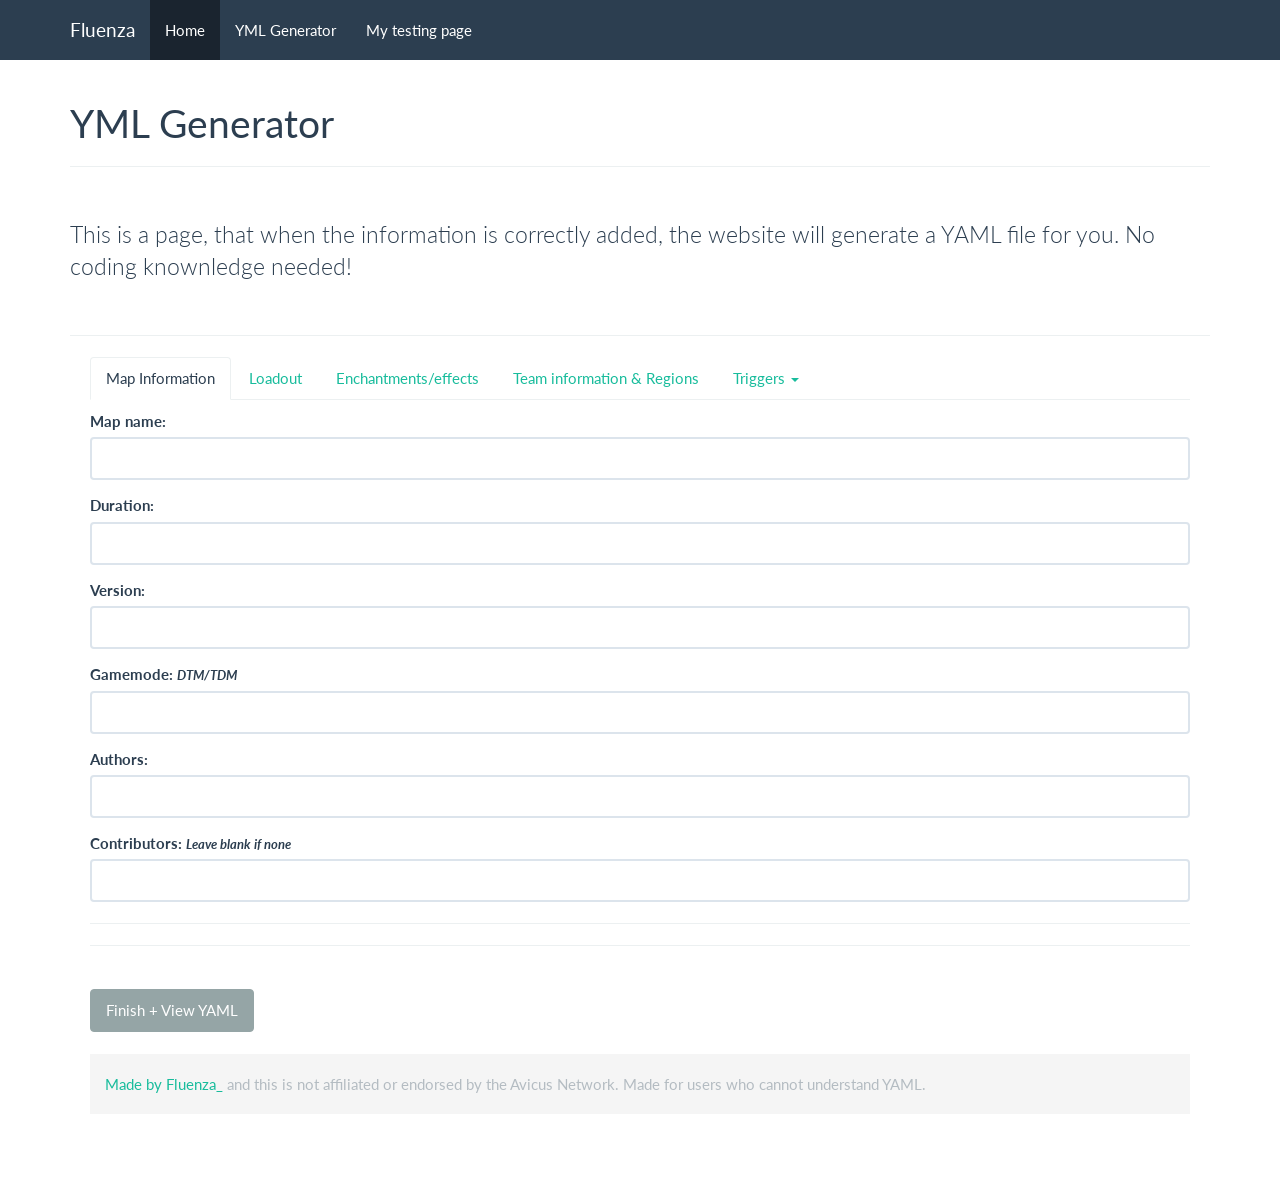
<file: Websites/YAML Generator/Beta/index.html>
<!DOCTYPE html>
<html lang="en">
	<head>
		<meta http-equiv="content-type" content="text/html; charset=UTF-8">
		<meta charset="utf-8">
		<title>YML Generator - Fluenza</title>
		<meta name="viewport" content="width=device-width, initial-scale=1, maximum-scale=1">
		<link href="css/bootstrap.min.css" rel="stylesheet">
		<link href="css/styles.css" rel="stylesheet">
	</head>
	<body>

<div id="wrap">
  <div class="navbar navbar-default navbar-fixed-top">
    <div class="container">
      <div class="navbar-header">
        <button type="button" class="navbar-toggle" data-toggle="collapse" data-target=".navbar-collapse">
          <span class="icon-bar"></span>
          <span class="icon-bar"></span>
          <span class="icon-bar"></span>
        </button>
        <a class="navbar-brand" href="#">Fluenza</a>
      </div>
      <div class="collapse navbar-collapse">
        <ul class="nav navbar-nav">
          <li class="active"><a href="#">Home</a></li>
          <li><a href="#about">YML Generator</a></li>
          <li><a href="#contact">My testing page</a></li>
        </ul>
          </li>
        </ul>
      </div>
    </div>
  </div>
  
  <script type="text/javascript" src="http://ajax.googleapis.com/ajax/libs/jquery/1.7/jquery.js"></script>
  <div class="container">
    <div class="page-header">
      <h1>YML Generator</h1>
      <hr>
    </div>
    <p class="lead">This is a page, that when the information is correctly added, the website will generate a YAML file for you. No coding knownledge needed! 
    
<br>
<br>
<hr>

<script src="https://ajax.googleapis.com/ajax/libs/jquery/1.11.1/jquery.min.js"></script>
<script src="https://maxcdn.bootstrapcdn.com/bootstrap/3.3.1/js/bootstrap.min.js"></script>
<script type="text/javascript">
$(document).ready(function(){ 
    $("#myTab first a").tab('show');
});
</script>
<style type="text/css">
  .bs-example{
    margin: 20px;
  }
</style>
</head>
<body>

<!--Tabs-->
<div class="bs-example">
    <ul class="nav nav-tabs" id="myTab">
        <li class="active"><a data-toggle="tab" href="#map">Map Information</a></li>
        <li><a data-toggle="tab" href="#loadout">Loadout</a></li>
        <li><a data-toggle="tab" href="#enchant">Enchantments/effects</a></li>
        <li><a data-toggle="tab" href="#teams">Team information & Regions</a></li>

        <li class="dropdown">
            <a data-toggle="dropdown" class="dropdown-toggle" href="#">Triggers <b class="caret"></b></a>
            <ul class="dropdown-menu">
                <li><a data-toggle="tab" href="#kill">Kill rewards</a></li>
                <li><a data-toggle="tab" href="#proj">Projectiles</a></li>
                <li><a data-toggle="tab" href="#grav">Gravity / Velocity</a></li>
                <li><a href="#">More coming soon!</a></li>
            </ul>
        </li>
    </ul>

<!--Map information-->
<div class="tab-content">
  <div id="map" class="tab-pane fade in active">
    <p><div class="form-group">
    <label class="control-label" for="inputDefault">Map name:</label>
   <input name="map" type="text" class="form-control" id="inputDefault">
  </div></p>
    <p><div class="form-group">
    <label class="control-label" for="inputDefault">Duration: </label>
   <input type="text" class="form-control" id="inputDefault">
  </div></p>
    <p><div class="form-group">
    <label class="control-label" for="inputDefault">Version:</label>
   <input type="text" class="form-control" id="inputDefault">
  </div></p>
    <p><div class="form-group">
    <label class="control-label" for="inputDefault">Gamemode: <small><i>DTM/TDM</i></small></label>
   <input type="text" class="form-control" id="inputDefault">
  </div></p>
    <p><div class="form-group">
    <label class="control-label" for="inputDefault">Authors:</label>
   <input type="text" class="form-control" id="inputDefault">
  </div></p>
    <p><div class="form-group">
    <label class="control-label" for="inputDefault">Contributors: <small><i>Leave blank if none</i></small></label>
   <input type="text" class="form-control" id="inputDefault">
</div></p>
<hr>
</div>


<!--Loadout-->
<div id="loadout" class="tab-pane fade">
        <h3>Loadout</h3>
        <div class="form-group">
  <label class="control-label" for="focusedInput">Helmet:</label>
   <input class="form-control" id="focusedInput" type="text" value="Example: leather helmet">
  </div>
  <hr>

   <div class="form-group">
  <label class="control-label" for="focusedInput">Chestplate:</label>
   <input class="form-control" id="focusedInput" type="text" value="Example: leather chestplate">
  </div>
  <hr>

  <div class="form-group">
   <label class="control-label" for="focusedInput">Leggings</label>
  <input class="form-control" id="focusedInput" type="text" value="Example: leather leggings">
  </div>
  <hr>

  <div class="form-group">
   <label class="control-label" for="focusedInput">Boots:</label>
  <input class="form-control" id="focusedInput" type="text" value="Example: leather boots">
  </div>
  <hr>

  <h3>ITEMS</h3>
  <hr>

  <div class="form-group">
   <label class="control-label" for="focusedInput">Slot 1:</label>
  <input class="form-control" id="focusedInput" type="text" value="Example: stone sword">
  </div>
  <hr>

  <div class="form-group">
   <label class="control-label" for="focusedInput">Slot 2:</label>
  <input class="form-control" id="focusedInput" type="text" value="Example: diamond pickaxe">
  </div>
  <hr>

  <div class="form-group">
   <label class="control-label" for="focusedInput">Slot 3:</label>
  <input class="form-control" id="focusedInput" type="text" value="Example: golden apple">
  </div>
  <hr>

  <div class="form-group">
   <label class="control-label" for="focusedInput">Slot 4:</label>
  <input class="form-control" id="focusedInput" type="text" value="Example: cooked fish">
  </div>
  <hr>

  <div class="form-group">
   <label class="control-label" for="focusedInput">Slot 5:</label>
  <input class="form-control" id="focusedInput" type="text" value="Example: log">
  </div>
  <hr>

  <div class="form-group">
   <label class="control-label" for="focusedInput">Slot 6:</label>
  <input class="form-control" id="focusedInput" type="text" value="Example: glass">
  </div>
  <hr>

  <div class="form-group">
   <label class="control-label" for="focusedInput">Slot 7:</label>
  <input class="form-control" id="focusedInput" type="text" value="Example: stone">
  </div>
  <hr>

  <div class="form-group">
   <label class="control-label" for="focusedInput">Slot 8:</label>
  <input class="form-control" id="focusedInput" type="text" value="Example: bow">
  </div>
  <hr>

  <div class="form-group">
   <label class="control-label" for="disabledInput">Slot 9:</label>
  <input class="form-control" id="disabledInput" type="text" placeholder="Nebula Shop" disabled="">
  </div>
</div>

<!--Enchanting/effects-->
<div id="enchant" class="tab-pane fade">
        <p><h3>Coming soon!</h3></p>
</div>

<!--Team information-->
<div id="teams" class="tab-pane fade"> 
   <div class="form-group">
   <label class="control-label" for="focusedInput"><h3>Team 1:</h3></label>
   <input class="form-control" id="focusedInput" type="text" placeholder="Red">
   <input class="form-control" id="focusedInput" type="text" placeholder="Maximum players">

   <label class="control-label" for="focusedInput">Spawn: </label>
   <input class="form-control" id="focusedInput" type="text" placeholder="x.5,y.5,z.5">

   <label class="control-label" for="focusedInput">Monument 1:</label>
   <input class="form-control" id="focusedInput" type="text" placeholder="Left">
   <input class="form-control" id="focusedInput" type="text" placeholder="x,y,z">

   <label class="control-label" for="focusedInput">Monument 2:</label>
   <input class="form-control" id="focusedInput" type="text" placeholder="Right">
   <input class="form-control" id="focusedInput" type="text" placeholder="x,y,z">

   <label class="control-label" for="focusedInput">Monument 3:</label>
   <input class="form-control" id="focusedInput" type="text" placeholder="Center">
   <input class="form-control" id="focusedInput" type="text" placeholder="x,y,z">
   
   <label class="control-label" for="focusedInput"><h3>Team 2:</h3></label>
   <input class="form-control" id="focusedInput" type="text" placeholder="Blue">
   <input class="form-control" id="focusedInput" type="text" placeholder="Maximum players">

   <label class="control-label" for="focusedInput">Spawn: </label>
   <input class="form-control" id="focusedInput" type="text" placeholder="x.5,y.5,z.5">

   <label class="control-label" for="focusedInput">Monument 1:</label>
   <input class="form-control" id="focusedInput" type="text" placeholder="Left">
   <input class="form-control" id="focusedInput" type="text" placeholder="x,y,z">

   <label class="control-label" for="focusedInput">Monument 2:</label>
   <input class="form-control" id="focusedInput" type="text" placeholder="Right">
   <input class="form-control" id="focusedInput" type="text" placeholder="x,y,z">

   <label class="control-label" for="focusedInput">Monument 3:</label>
   <input class="form-control" id="focusedInput" type="text" placeholder="Center">
   <input class="form-control" id="focusedInput" type="text" placeholder="x,y,z">
</div>
  <p><h3>More teams coming soon</h3></p>
  <hr>

  <hr>

  <h3>Regions:</h3>
  <small><i>Remember: Don't fill in boxes if you don't need the region/s!</i></small>
  <br>

  <div class="form-group">
   <label class="control-label" for="focusedInput">Type:</label>
     <input class="form-control" id="focusedInput" type="text" placeholder="Cuboid, cylinder">
  </div></p>

  <div class="form-group">
  <label class="control-label" for="focusedInput">If cuboid:</label>
  <input class="form-control" id="focusedInput" type="text" placeholder="MAX - x,y,z ">
  <input class="form-control" id="focusedInput" type="text" placeholder="MIN - x,y,z">
  <input class="form-control" id="focusedInput" type="text" placeholder="Message when denied placement">

  <label class="control-label" for="focusedInput">Another cuboid region:</label>
  <input class="form-control" id="focusedInput" type="text" placeholder="MAX - x,y,z ">
  <input class="form-control" id="focusedInput" type="text" placeholder="MIN - x,y,z">
  <input class="form-control" id="focusedInput" type="text" placeholder="Message when denied placement">
  </div></p>

  <div class="form-group">
  <label class="control-label" for="focusedInput">If cylinder:</label>
  <input class="form-control" id="focusedInput" type="text" placeholder="Center - x,y,z">
  <input class="form-control" id="focusedInput" type="text" placeholder="Radius">
  <input class="form-control" id="focusedInput" type="text" placeholder="Height">
  <input class="form-control" id="focusedInput" type="text" placeholder="Message when denied placement">

  <label class="control-label" for="focusedInput">Another cylinder region:</label>
  <input class="form-control" id="focusedInput" type="text" placeholder="Center - x,y,z">
  <input class="form-control" id="focusedInput" type="text" placeholder="Radius">
  <input class="form-control" id="focusedInput" type="text" placeholder="Height">
  <input class="form-control" id="focusedInput" type="text" placeholder="Message when denied placement">

</div>
</div>
<!--TRIGGERS-->
<!--Kill rewards-->
<div id="kill" class="tab-pane fade">
    <h3>Coming Soon!</h3>
</div>

<!--Projectile alterations-->
<div id="proj" class="tab-pane fade">
    <h3>Coming Soon!</h3>
</div>

<!--Gravity/velocity-->
<div id="grav" class="tab-pane fade">
    <h3>Coming Soon!</h3>
</div>








<!--MODAL-->
<div id="#theModal" class="modal">
  <div class="modal-dialog">
    <div class="modal-content">
      <div class="modal-header">
        <button type="button" class="close" data-dismiss="modal" aria-hidden="true">×</button>
        <h4 class="modal-title">Modal title</h4>
      </div>
      <div class="modal-body">
        <p>One fine body…</p>
      </div>
      <div class="modal-footer">
        <button type="button" class="btn btn-default" data-dismiss="modal">Close</button>
        <button type="button" class="btn btn-primary">Save changes</button>
      </div>
    </div>
  </div>
</div>


<!--Submit / Finish-->
<hr>
<br>
<button type="button" href="theModal" class="btn btn-default" data-toggle="modal">Finish + View YAML</button>
<br>
<br>

<!--Footer-->
</body>
<div id="footer">
  <div class="container">
    <p class="text-muted credit" class="static"><a href="avicus.net/fluenza_">Made by Fluenza_</a> and this is not affiliated or endorsed by the Avicus Network. Made for users who cannot understand YAML.</a></p>
  </div>
</div>


<script src="//ajax.googleapis.com/ajax/libs/jquery/2.0.2/jquery.min.js"></script>
<script src="js/bootstrap.min.js"></script>
<script src="//ajax.googleapis.com/ajax/libs/jquery/2.1.1/jquery.min.js"></script>
<script src="https://maxcdn.bootstrapcdn.com/bootstrap/3.2.0/js/bootstrap.min.js"></script>
</body>
</html>
</file>
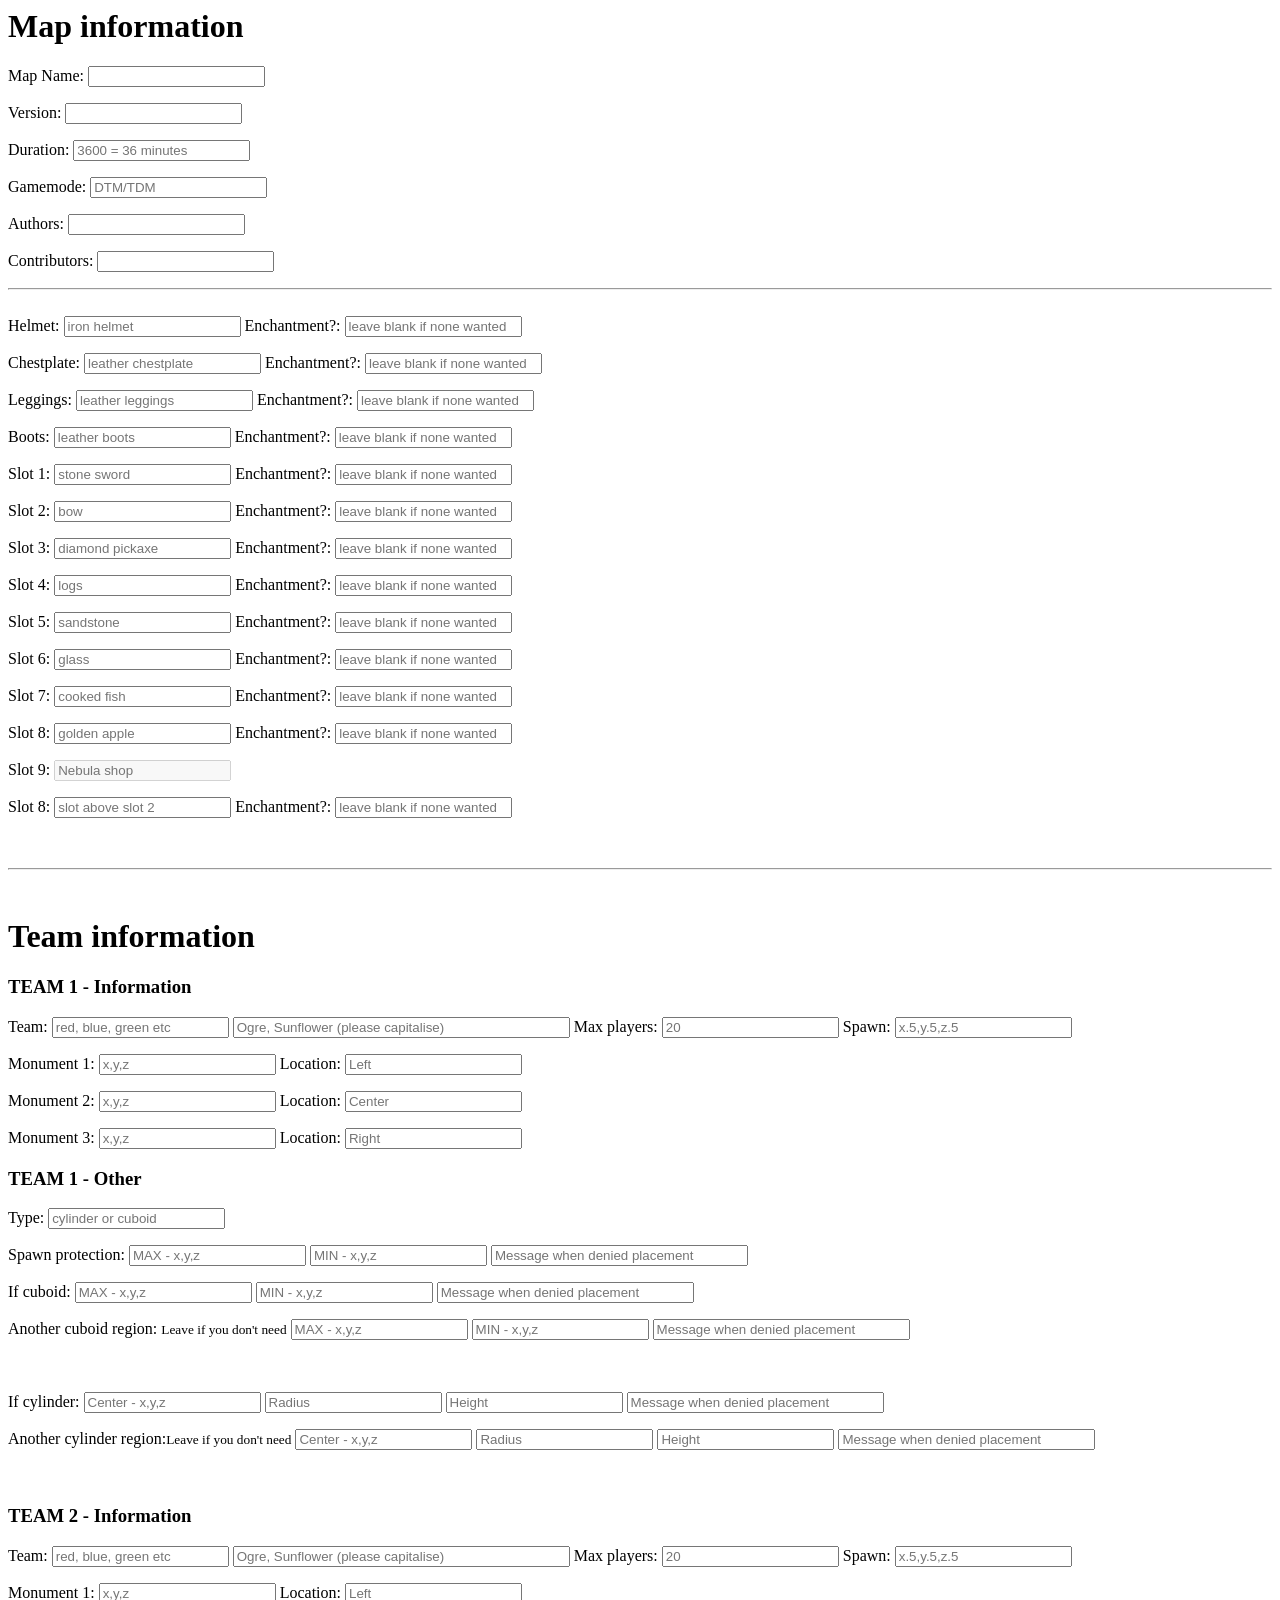
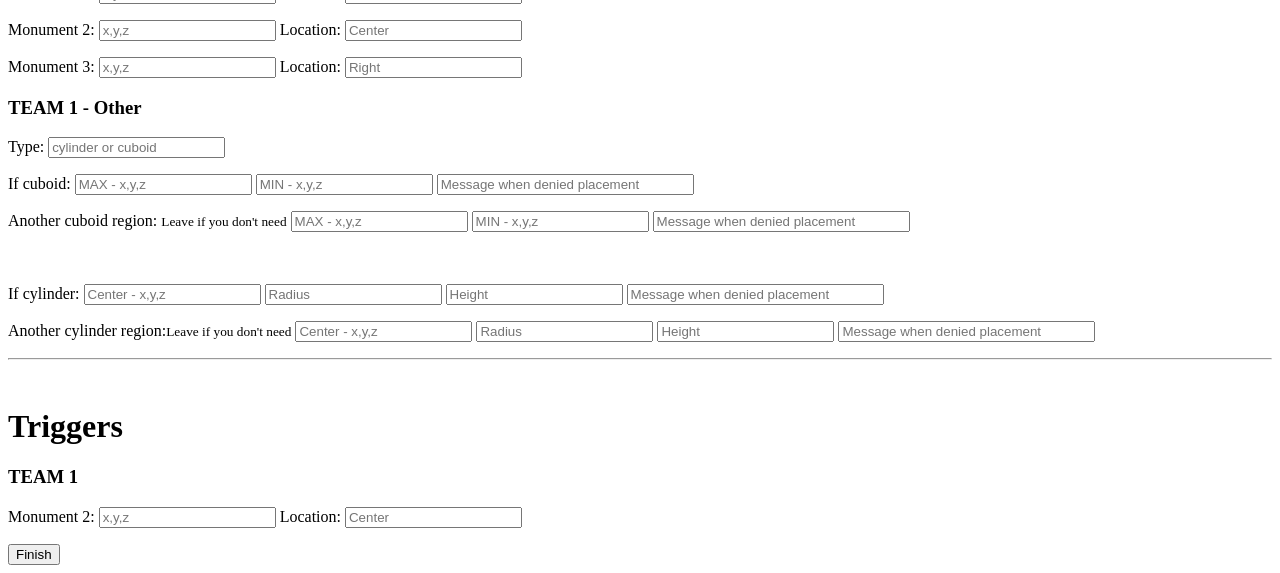
<file: Websites/YAML Generator/Pre release/index.html>
<html>
<head>


</head>
<body>

<form id="form">
    <h1>Map information</h1>
        <p>
	Map Name: <input name="map" type="text" size="20">
        <p>
	Version: <input name="version" type="text" size="20">
        <p>
	Duration: <input name="duration" type="text" size="20" placeholder="3600 = 36 minutes">
        <p>
	Gamemode: <input name="gm" type="text" size="20" placeholder="DTM/TDM">
        <p>
	Authors: <input name="authors" type="text" size="20">
	<p>
	Contributors: <input name="cont" type="text" size="20">
	<br>
	<hr>
	<br>
	Helmet: <input name="helm" type="text" size="20" placeholder="iron helmet">
	Enchantment?: <input name="enchanthelm" type="text" size="20" placeholder="leave blank if none wanted">
	<p>
	Chestplate: <input name="chest" type="text" size="20" placeholder="leather chestplate">
	Enchantment?: <input name="enchantchest" type="text" size="20" placeholder="leave blank if none wanted">
	<p>
	Leggings: <input name="leg" type="text" size="20" placeholder="leather leggings">
	Enchantment?: <input name="enchantleg" type="text" size="20" placeholder="leave blank if none wanted">
	<p>
	Boots: <input name="boots" type="text" size="20" placeholder="leather boots">
	Enchantment?: <input name="enchantboots" type="text" size="20" placeholder="leave blank if none wanted">
	<p>
	Slot 1: <input name="slot1" type="text" size="20" placeholder="stone sword">
	Enchantment?: <input name="enchantitem1" type="text" size="20" placeholder="leave blank if none wanted">
	<p>
	Slot 2: <input name="slot2" type="text" size="20" placeholder="bow">
	Enchantment?: <input name="enchantitem2" type="text" size="20" placeholder="leave blank if none wanted">
	<p>
	Slot 3: <input name="slot3" type="text" size="20" placeholder="diamond pickaxe">
	Enchantment?: <input name="enchantitem3" type="text" size="20" placeholder="leave blank if none wanted">
	<p>
	Slot 4: <input name="slot4" type="text" size="20" placeholder="logs">
	Enchantment?: <input name="enchantitem4" type="text" size="20" placeholder="leave blank if none wanted">
	<p>
	Slot 5: <input name="slot5" type="text" size="20" placeholder="sandstone">
	Enchantment?: <input name="enchantitem5" type="text" size="20" placeholder="leave blank if none wanted">
	<p>
	Slot 6: <input name="slot6" type="text" size="20" placeholder="glass">
	Enchantment?: <input name="enchantitem6" type="text" size="20" placeholder="leave blank if none wanted">
	<p>
	Slot 7: <input name="slot7" type="text" size="20" placeholder="cooked fish">
	Enchantment?: <input name="enchantitem7" type="text" size="20" placeholder="leave blank if none wanted">
	<p>
	Slot 8: <input name="slot8" type="text" size="20" placeholder="golden apple">
	Enchantment?: <input name="enchantitem8" type="text" size="20" placeholder="leave blank if none wanted">
	<p>
	Slot 9: <input name="slot9" type="text" size="20" placeholder="Nebula shop" disabled>
	<p>
	Slot 8: <input name="slot28" type="text" size="20" placeholder="slot above slot 2">
	Enchantment?: <input name="enchantitem8" type="text" size="20" placeholder="leave blank if none wanted">
	<p>
	<br>
	<hr>
	<br>
	<h1>Team information</h1>
	<p>
	<h3>TEAM 1 - Information</h3>
	Team: <input name="team1colour" type="text" size="20" placeholder="red, blue, green etc"> <input name="team1name" type="text" size="40" placeholder="Ogre, Sunflower (please capitalise)">
	Max players: <input name="teamplayers" type="text" size="20" placeholder="20">
	Spawn: <input name="team1spawn" type="text" size="20" placeholder="x.5,y.5,z.5">
	<p>
	Monument 1: <input name="team1monu1" type="text" size="20" placeholder="x,y,z"> Location: <input name="team1monu1location" type="text" size="20" placeholder="Left">
	<p>
	Monument 2: <input name="team1monu2" type="text" size="20" placeholder="x,y,z"> Location: <input name="team1monu2location" type="text" size="20" placeholder="Center">
	<p>
	Monument 3: <input name="team1monu3" type="text" size="20" placeholder="x,y,z"> Location: <input name="team1monu3location" type="text" size="20" placeholder="Right">
	<p>
	<h3>TEAM 1 - Other</h3>
	<p>
	Type: <input name="team1regiontype" type="text" size="20" placeholder="cylinder or cuboid"> 
	<p>

	Spawn protection: <input name="team1spawnprotmax" type="text" size="" placeholder="MAX - x,y,z"> <input name="team1spawnprotmin" type="text" size="20" placeholder="MIN - x,y,z"> <input name="team1spawnprotmsg" type="text" size="30" placeholder="Message when denied placement">
	<p>
	If cuboid: <input name="team1regioncuboidmax" type="text" size="" placeholder="MAX - x,y,z"> <input name="team1regioncuboidmin" type="text" size="20" placeholder="MIN - x,y,z"> <input name="team1regioncuboidmsg" type="text" size="30" placeholder="Message when denied placement">
	<p>
	Another cuboid region: <small>Leave if you don't need</small> <input name="team1regioncuboid2max" type="text" size="" placeholder="MAX - x,y,z"> <input name="team1region2cuboidmin" type="text" size="20" placeholder="MIN - x,y,z"> <input name="team1region2cuboidmsg" type="text" size="30" placeholder="Message when denied placement">


	<p>
	<br>
	<br>

	If cylinder: <input name="team1regioncylinder1" type="text" size="20" placeholder="Center - x,y,z"> <input name="team1regioncylinderradii" type="text" size="20" placeholder="Radius"> <input name="team1regioncylinderheight" type="text" size="20" placeholder="Height"> <input name="team1regioncylinder1msg" type="text" size="30" placeholder="Message when denied placement">
	<p>
	Another cylinder region:<small>Leave if you don't need</small> <input name="team1regioncylinder2" type="text" size="20" placeholder="Center - x,y,z"> <input name="team1regioncylinderradii2" type="text" size="20" placeholder="Radius"> <input name="team1regioncylinderheight2" type="text" size="20" placeholder="Height"> <input name="team1regioncylindermsg2" type="text" size="30" placeholder="Message when denied placement">

	<br>
	<br>
	<br>
		<h3>TEAM 2 - Information</h3>
	Team: <input name="team2colour" type="text" size="20" placeholder="red, blue, green etc"> <input name="team2name" type="text" size="40" placeholder="Ogre, Sunflower (please capitalise)">
	Max players: <input name="team2players" type="text" size="20" placeholder="20">
	Spawn: <input name="team2spawn" type="text" size="20" placeholder="x.5,y.5,z.5">
	<p>
	Monument 1: <input name="team2monu1" type="text" size="20" placeholder="x,y,z"> Location: <input name="team2monu1location" type="text" size="20" placeholder="Left">
	<p>
	Monument 2: <input name="team2monu2" type="text" size="20" placeholder="x,y,z"> Location: <input name="team2monu2location" type="text" size="20" placeholder="Center">
	<p>
	Monument 3: <input name="team2monu3" type="text" size="20" placeholder="x,y,z"> Location: <input name="team2monu3location" type="text" size="20" placeholder="Right">
	<p>
	<h3>TEAM 1 - Other</h3>
	<p>
	Type: <input name="team2regiontype" type="text" size="20" placeholder="cylinder or cuboid"> 
	<p>
	If cuboid: <input name="team2regioncuboidmax" type="text" size="" placeholder="MAX - x,y,z"> <input name="team2regioncuboidmin" type="text" size="20" placeholder="MIN - x,y,z"> <input name="team2regioncuboidmsg" type="text" size="30" placeholder="Message when denied placement">
	<p>
	Another cuboid region: <small>Leave if you don't need</small> <input name="team2regioncuboid2max" type="text" size="" placeholder="MAX - x,y,z"> <input name="team2region2cuboidmin" type="text" size="20" placeholder="MIN - x,y,z"> <input name="team2region2cuboidmsg" type="text" size="30" placeholder="Message when denied placement">

	<p>
	<br>
	<br>

	If cylinder: <input name="team2regioncylinder1" type="text" size="20" placeholder="Center - x,y,z"> <input name="team2regioncylinderradii" type="text" size="20" placeholder="Radius"> <input name="team2regioncylinderheight" type="text" size="20" placeholder="Height"> <input name="team2regioncylinder1msg" type="text" size="30" placeholder="Message when denied placement">
	<p>
	Another cylinder region:<small>Leave if you don't need</small> <input name="team2regioncylinder2" type="text" size="20" placeholder="Center - x,y,z"> <input name="team2regioncylinderradii2" type="text" size="20" placeholder="Radius"> <input name="team2regioncylinderheight2" type="text" size="20" placeholder="Height"> <input name="team2regioncylindermsg2" type="text" size="30" placeholder="Message when denied placement">

	<br>
	<hr>
	<br>
	<h1>Triggers</h1>
	<p>
	<h3>TEAM 1</h3>
	Monument 2: <input name="team1monu2" type="text" size="20" placeholder="x,y,z"> Location: <input name="team1monu2location" type="text" size="20" placeholder="Center">
	<p>





</form>

<button onclick="outputname()">Finish</button>


<script>


function outputname() {



	var x,y,name
	x=document.getElementById("form");

	//map info
	document.writeln("info:" + "<br>");

	y=x.elements["map"].value;
	document.writeln("title: "+y+"<br>");

	y=x.elements["map"].value;
	document.writeln("world: "+y+"<br>");

	y=x.elements["version"].value;
	document.writeln("version: "+y+"<br>");

	y=x.elements["duration"].value;
	document.writeln("duration: "+y+"<br>");

	y=x.elements["gm"].value;
	document.writeln("type: "+y+"<br>");

	y=x.elements["authors"].value;
	document.writeln("creators: "+y+"<br>");
	
	y=x.elements["cont"].value;
	document.writeln("contributors: " + "<br>");

	document.writeln("<br>"+"teams: " + "<br>");

	//team1 info

	y=x.elements["team1colour"].value;
	document.writeln(y+":" + "<br>");

	y=x.elements["team1spawn"].value;
	document.writeln("spawn: "+y+"<br>");

	y=x.elements["team1name"].value;
	document.writeln("title: "+y+" Team"+"<br>");

	y=x.elements["teamplayers"].value;
	document.writeln("max: "+y+"<br>");

	y=x.elements["team1monu1"].value;
	document.writeln("a: "+"<br>"+"name: "+y+"<br>");

	y=x.elements["team1monu1location"].value;
	document.writeln("location: "+y+"<br>");

	y=x.elements["team1monu2"].value;
	document.writeln("b: "+"<br>"+"name: "+y+"<br>");

	y=x.elements["team1monu2location"].value;
	document.writeln("location: "+y+"<br>");

	y=x.elements["team1monu3"].value;
	document.writeln("c: "+"<br>"+"name: "+y+"<br>");

	y=x.elements["team1monu3location"].value;
	document.writeln("location: "+y+"<br>");

	//team2 info
	y=x.elements["team2colour"].value;
	document.writeln(y+":" + "<br>");

	y=x.elements["team2spawn"].value;
	document.writeln("spawn: "+y+"<br>");

	y=x.elements["team2name"].value;
	document.writeln("title: "+y+" Team"+"<br>");

	y=x.elements["team2players"].value;
	document.writeln("max: "+y+"<br>");

	y=x.elements["team2monu1"].value;
	document.writeln("a: "+"<br>"+"name: "+y+"<br>");

	y=x.elements["team2monu1location"].value;
	document.writeln("location: "+y+"<br>");

	y=x.elements["team2monu2"].value;
	document.writeln("b: "+"<br>"+"name: "+y+"<br>");

	y=x.elements["team2monu2location"].value;
	document.writeln("location: "+y+"<br>");

	y=x.elements["team2monu3"].value;
	document.writeln("c: "+"<br>"+"name: "+y+"<br>");

	y=x.elements["team2monu3location"].value;
	document.writeln("location: "+y+"<br>");

	//regions

	document.writeln("<br>"+"regions: "+y+"<br>");

	y=x.elements["team1colour"].value;
	document.writeln(y);
	y=x.elements["team1spawnprotmax"].value;
	document.writeln("-"+y+":"+"<br>");

	y=x.elements["team1regiontype"].value;
	document.writeln("type: "+y+"<br>");




}

</script>

</body>
</html>
</file>
<file: Websites/YAML Generator/Beta/css/styles.css>
/* Sticky footer styles
-------------------------------------------------- */

html,
body {
  height: 100%;
  /* The html and body elements cannot have any padding or margin. */
}

/* Wrapper for page content to push down footer */
#wrap {
  min-height: 100%;
  height: auto !important;
  height: 100%;
  /* Negative indent footer by its height */
  margin: 0 auto -60px;
  /* Pad bottom by footer height */
  padding: 0 0 60px;
}

/* Set the fixed height of the footer here */
#footer {
  height: 60px;
  background-color: #f5f5f5;
}


/* Custom page CSS
-------------------------------------------------- */
/* Not required for template or sticky footer method. */

#wrap > .container {
  padding: 60px 15px 0;
}
.container .credit {
  margin: 20px 0;
}

#footer > .container {
  padding-left: 15px;
  padding-right: 15px;
}

code {
  font-size: 80%;
}
</file>
